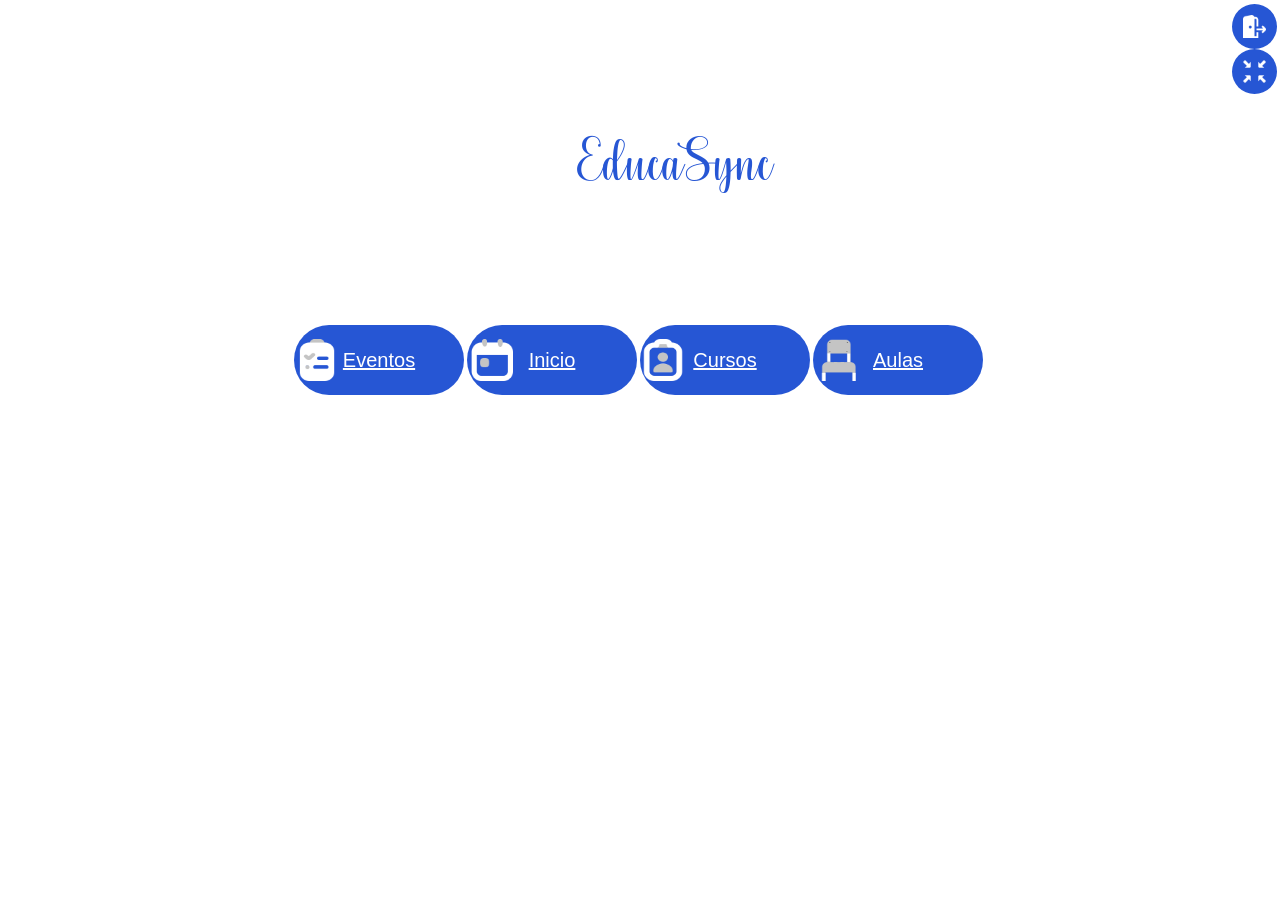
<file: index.html>
<!DOCTYPE html>
<html lang="en">
  <head>
    <meta charset="UTF-8" />
    <meta http-equiv="X-UA-Compatible" content="IE=edge" />
    <meta name="viewport" content="width=device-width, initial-scale=1.0" />
    <link
      rel="stylesheet"
      href="https://cdnjs.cloudflare.com/ajax/libs/font-awesome/6.2.0/css/all.min.css"
      integrity="sha512-xh6O/CkQoPOWDdYTDqeRdPCVd1SpvCA9XXcUnZS2FmJNp1coAFzvtCN9BmamE+4aHK8yyUHUSCcJHgXloTyT2A=="
      crossorigin="anonymous"
      referrerpolicy="no-referrer"
    />
    <link rel="stylesheet" href="style.css" />
    <title>EducaSync</title>
  </head>
  <body>
     <div class="btn-salir">
    <a class="icono salir" id="cerrar-btn"></a>
    <a href="widget.html" class="icono minimizar"></a>
  </div>
    </div>
    <h1 class="marca">EducaSync</h1>
    <div class="btn-container">
       <a href="eventos.html" target="_blank" class="icon events" title="Eventos">Eventos</a>
       <a href="../Index/index.html" target="_blank" class="icon calendar" title="Calendario">Inicio</a>
       <a href="cursos.html" target="_blank" class="icon cursos" title="Cursos">Cursos</a>
       <a href="horarios_aulas.html" target="_blank" class="icon aulas" title="Horarios/Aulas">Aulas</a>
       </div>
    <script src="script.js"></script>
    <script src="close-window.js"></script>
  </body>
</html>
</file>
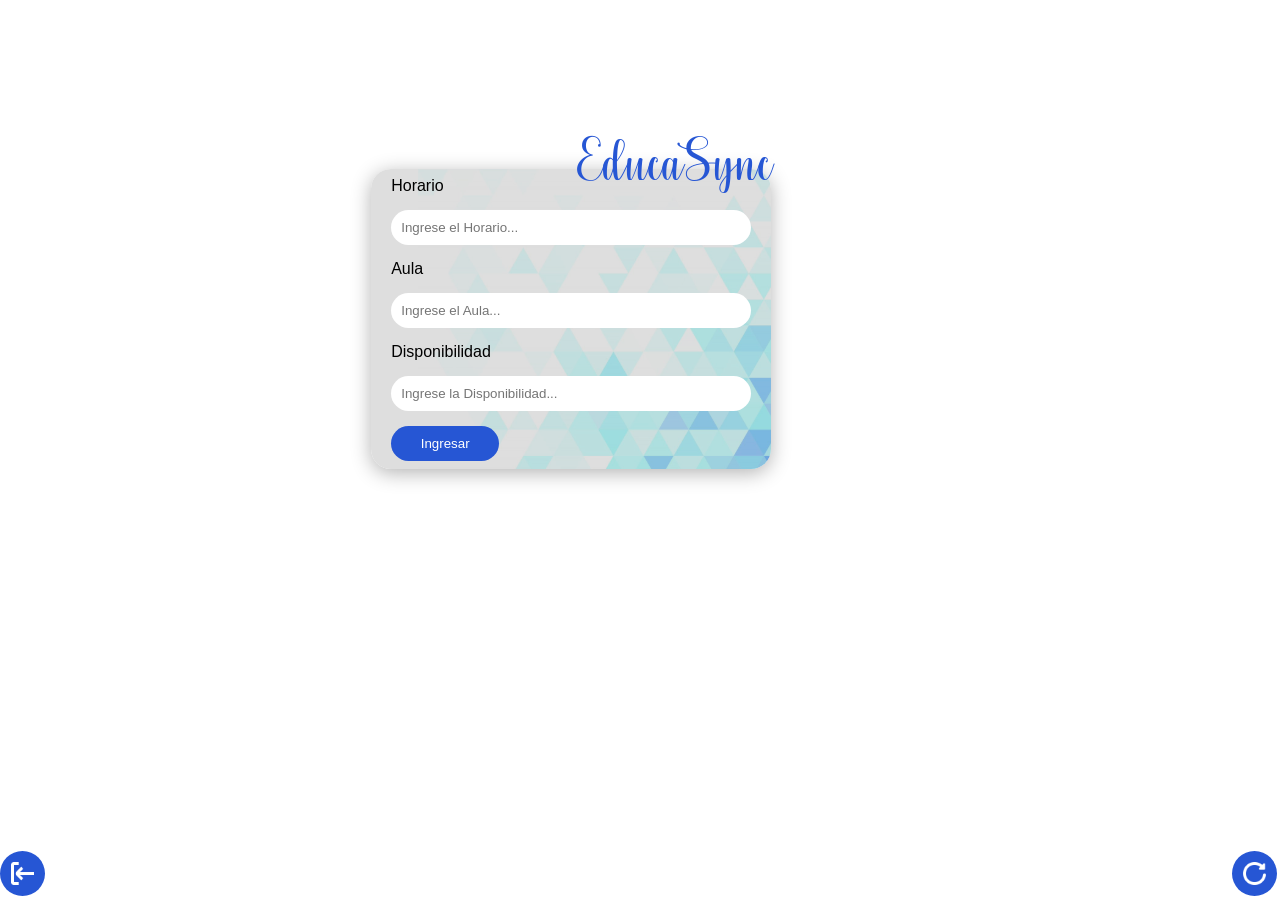
<file: aulas_config.html>
<!DOCTYPE html>
<html lang="en">
<head>
    <meta charset="UTF-8">
    <meta name="viewport" content="width=device-width, initial-scale=1.0">
    <title>Configuraciones de Aulas y Horarios.</title>
    <link rel="stylesheet" href="style.css">
</head>
<body>
     <h1 class="marca">EducaSync</h1>
    </div>
   <div class="btn-volver">
     <a onclick="window.close()" class="icono volver" title="Volver"></a>
    </div>

    <div class="form-container">
            <!-- FORMULARIO  -->
        <form id="loginForm" class="form active">
          <label for="loginNombre">Horario</label>
          <input type="text" id="loginNombre" placeholder="Ingrese el Horario..." required>
          <label for="loginPassword">Aula</label>
          <input type="text" id="loginPassword" placeholder="Ingrese el Aula..." required>
          <label for="loginPassword">Disponibilidad</label>
          <input type="text" id="loginPassword" placeholder="Ingrese la Disponibilidad..." required>
            <button type="submit">Ingresar</button>
          </div>
        </form>


          <div class="btn-modificaciones">
    <a href="horarios_aulas.html" target="_self" class="icono recarga" title="Configuración"></a>
    </div>
       <script src="script.js"></script>
</body>
</html>
</file>
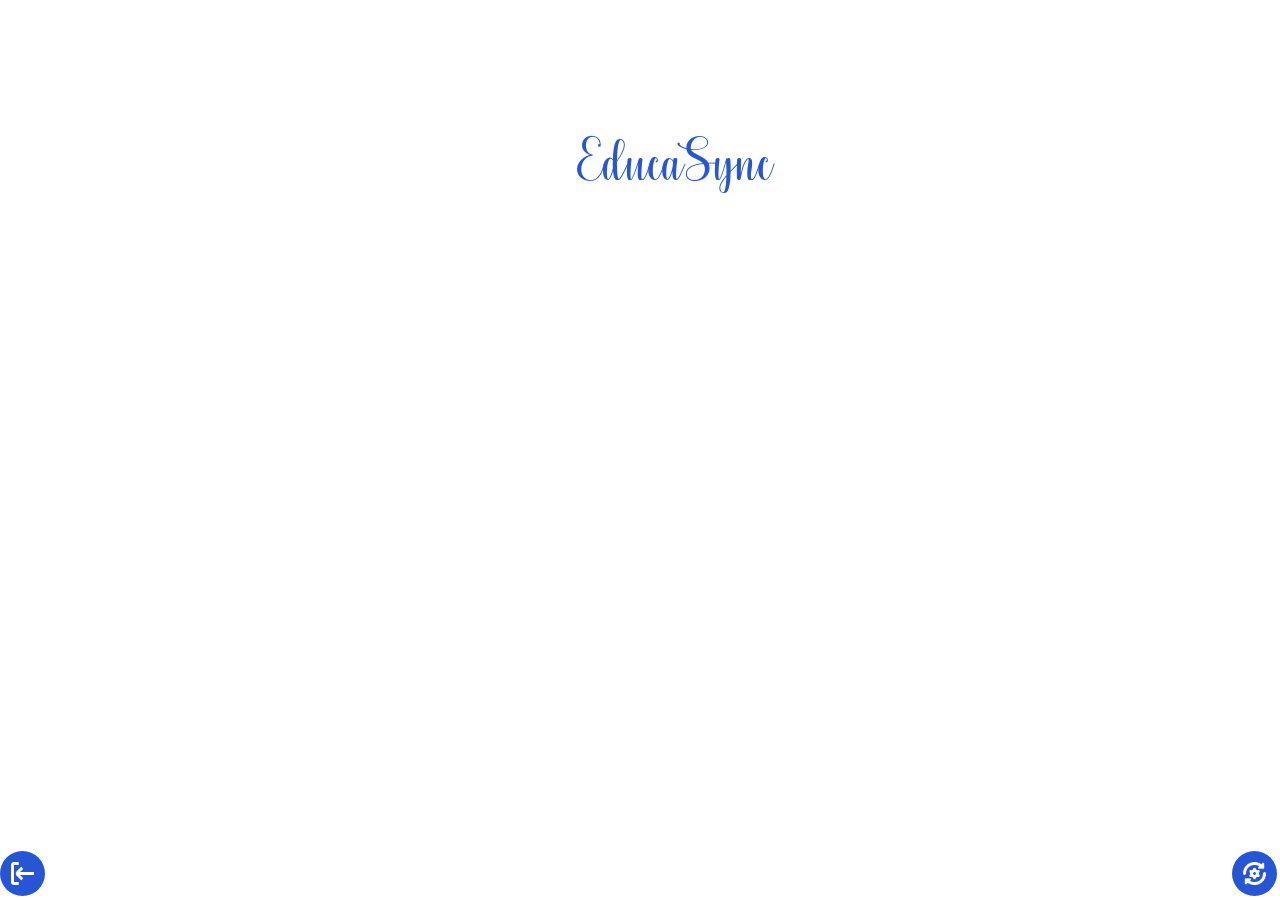
<file: cursos.html>
<!DOCTYPE html>
<html lang="en">
<head>
    <meta charset="UTF-8">
    <meta name="viewport" content="width=device-width, initial-scale=1.0">
    <title>Cursos..</title>
    <link rel="stylesheet" href="style.css">
</head>
<body>
     <h1 class="marca">EducaSync</h1>
    <div class="btn-modificaciones">
    <a href="cursos_config.html" target="_self" class="icono config" title="Configuración"></a>
    </div>
     <div class="btn-volver">
     <a onclick="window.close()" class="icono volver" title="Volver"></a>
    </div>

    </div>
    </div>
       <script src="close-window.js"></script>
        <script src="script.js"></script>
      
</body>
</html>
</file>
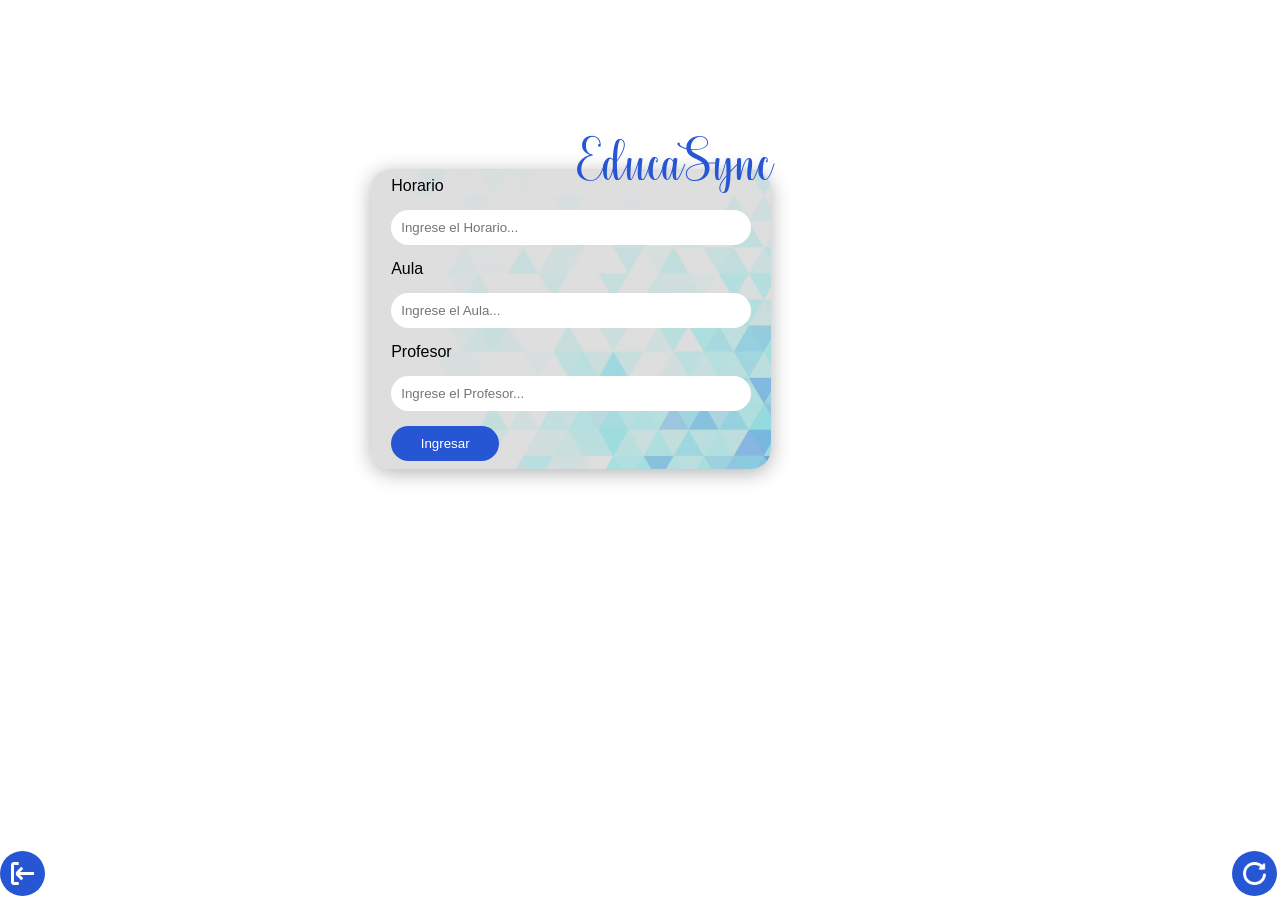
<file: cursos_config.html>
<!DOCTYPE html>
<html lang="en">
<head>
    <meta charset="UTF-8">
    <meta name="viewport" content="width=device-width, initial-scale=1.0">
    <title>Configuraciones de Cursos.</title>
    <link rel="stylesheet" href="style.css">
</head>
<body>
     <h1 class="marca">EducaSync</h1>
    </div>
   <div class="btn-volver">
     <a onclick="window.close()" class="icono volver" title="Volver"></a>
    </div>

    
        <div class="form-container">
            <!-- FORMULARIO  -->
        <form id="loginForm" class="form active">
          <label for="loginNombre">Horario</label>
          <input type="text" id="loginNombre" placeholder="Ingrese el Horario..." required>
          <label for="loginPassword">Aula</label>
          <input type="text" id="loginPassword" placeholder="Ingrese el Aula..." required>
          <label for="loginPassword">Profesor</label>
          <input type="text" id="loginPassword" placeholder="Ingrese el Profesor..." required>
            <button type="submit">Ingresar</button>
          </div>
        </form>

   <div class="btn-modificaciones">
    <a href="cursos.html" target="_self" class="icono recarga" title="Configuración"></a>
    </div>

       <script src="script.js"></script>
</body>
</html>
</file>
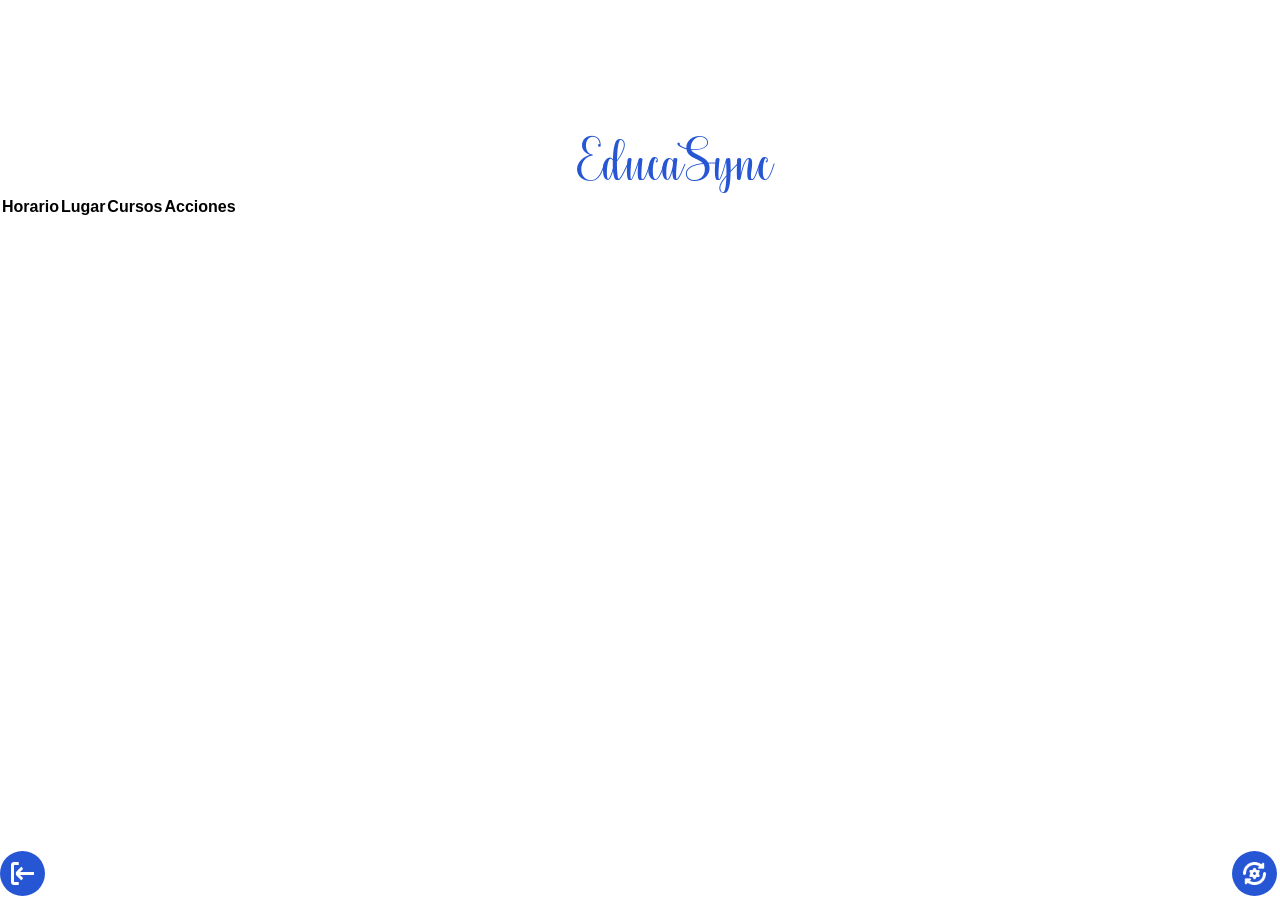
<file: eventos.html>
<!DOCTYPE html>
<html lang="en">
<head>
    <meta charset="UTF-8">
    <meta name="viewport" content="width=device-width, initial-scale=1.0">
    <title>Eventos..</title>
    <link rel="stylesheet" href="style.css">
</head>
<body>
     <h1 class="marca">EducaSync</h1>

  <table id="tablaDatos">
    <thead>
      <tr>
        <th>Horario</th>
        <th>Lugar</th>
        <th>Cursos</th>
        <th>Acciones</th>
      </tr>
    </thead>
    <tbody>
      <!-- Las filas se agregarán aquí -->
    </tbody>
  </table>

  <div class="btn-modificaciones">
<a href="eventos_config.html" target="_self" class="icono config" title="Configuración"></a>

</div>
     <div class="btn-volver">
     <a onclick="window.close()" class="icono volver" title="Volver"></a>
    </div>
      <script src="script.js"></script>
    <script src="script_config.js"></script>
</body>
</html>
</file>
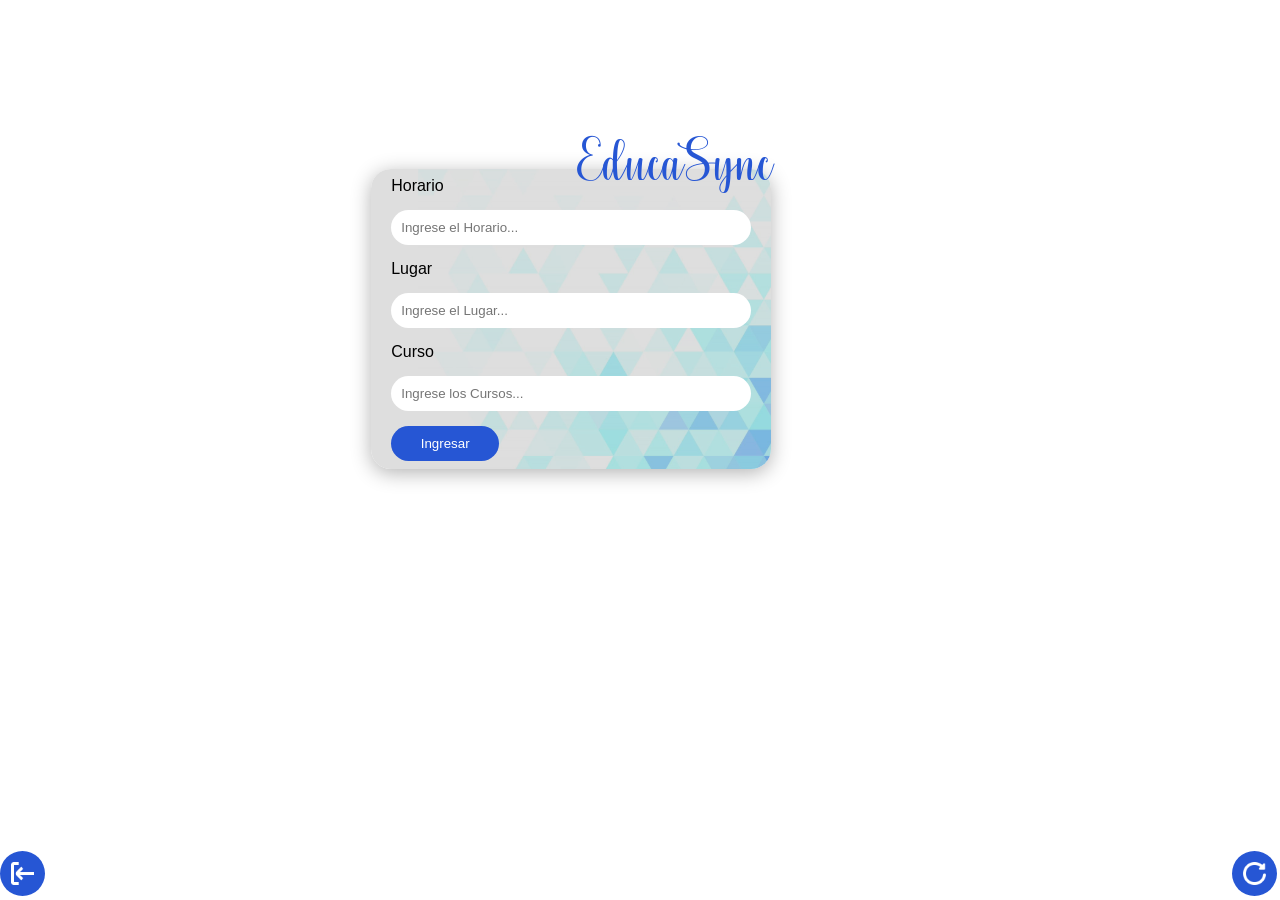
<file: eventos_config.html>
<!DOCTYPE html>
<html lang="en">
<head>
    <meta charset="UTF-8">
    <meta name="viewport" content="width=device-width, initial-scale=1.0">
    <title>Configuraciones de Eventos.</title>
    <link rel="stylesheet" href="style.css">
</head>
<body>
     <h1 class="marca">EducaSync</h1>
   <div class="btn-volver">
     <a onclick="window.close()" class="icono volver" title="Volver"></a>
    </div>
    <div class="form-container">
            <!-- FORMULARIO  -->
        <form id="formEvento" class="form active">
          <label for="horario">Horario</label>
          <input type="text" id="horario" placeholder="Ingrese el Horario..." required>
          <label for="lugar">Lugar</label>
          <input type="text" id="lugar" placeholder="Ingrese el Lugar..." required>
          <label for="cursos">Curso</label>
          <input type="text" id="cursos" placeholder="Ingrese los Cursos..." required>
            <button type="submit">Ingresar</button>
          </div>
        </form>

        
   <div class="btn-modificaciones">
    <a href="eventos.html" target="_self" class="icono recarga" title="Configuración"></a>
    </div>
       <script src="script.js"></script>
       <script src="script_config.js"></script>
      <script src="eventos_config.js"></script>
</body>
</html>
</file>
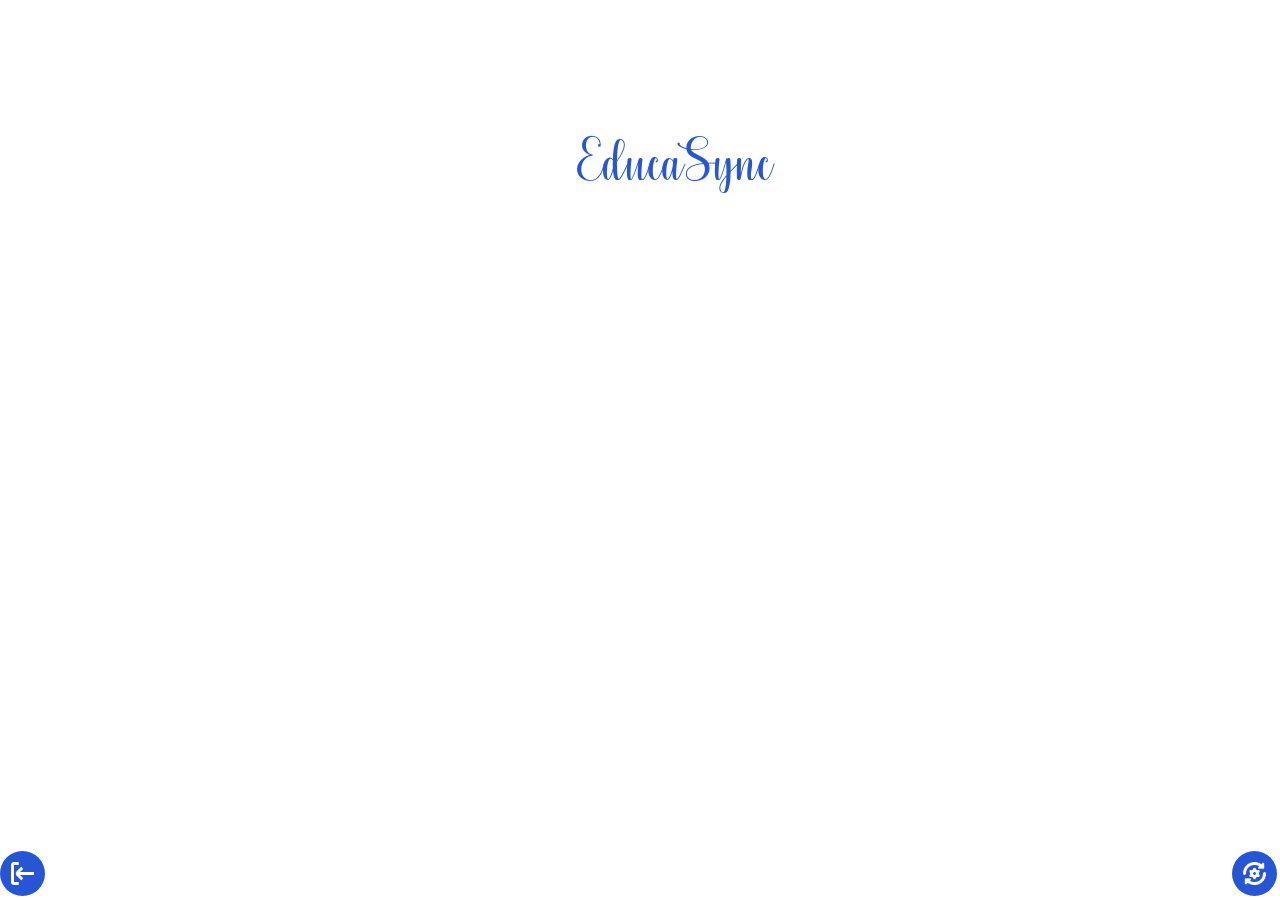
<file: horarios_aulas.html>
<!DOCTYPE html>
<html lang="en">
<head>
    <meta charset="UTF-8">
    <meta name="viewport" content="width=device-width, initial-scale=1.0">
    <title>Aulas/Horarios..</title>
    <link rel="stylesheet" href="style.css">
</head>
<body>
     <h1 class="marca">EducaSync</h1>
    <div class="btn-modificaciones">
  <a href="aulas_config.html" target="_self" class="icono config" title="Configuración"></a>
    </div>
    <div class="btn-volver">
     <a onclick="window.close()" class="icono volver" title="Volver"></a>
    </div>
       <script src="close-window.js"></script>
</body>
</html>
</file>
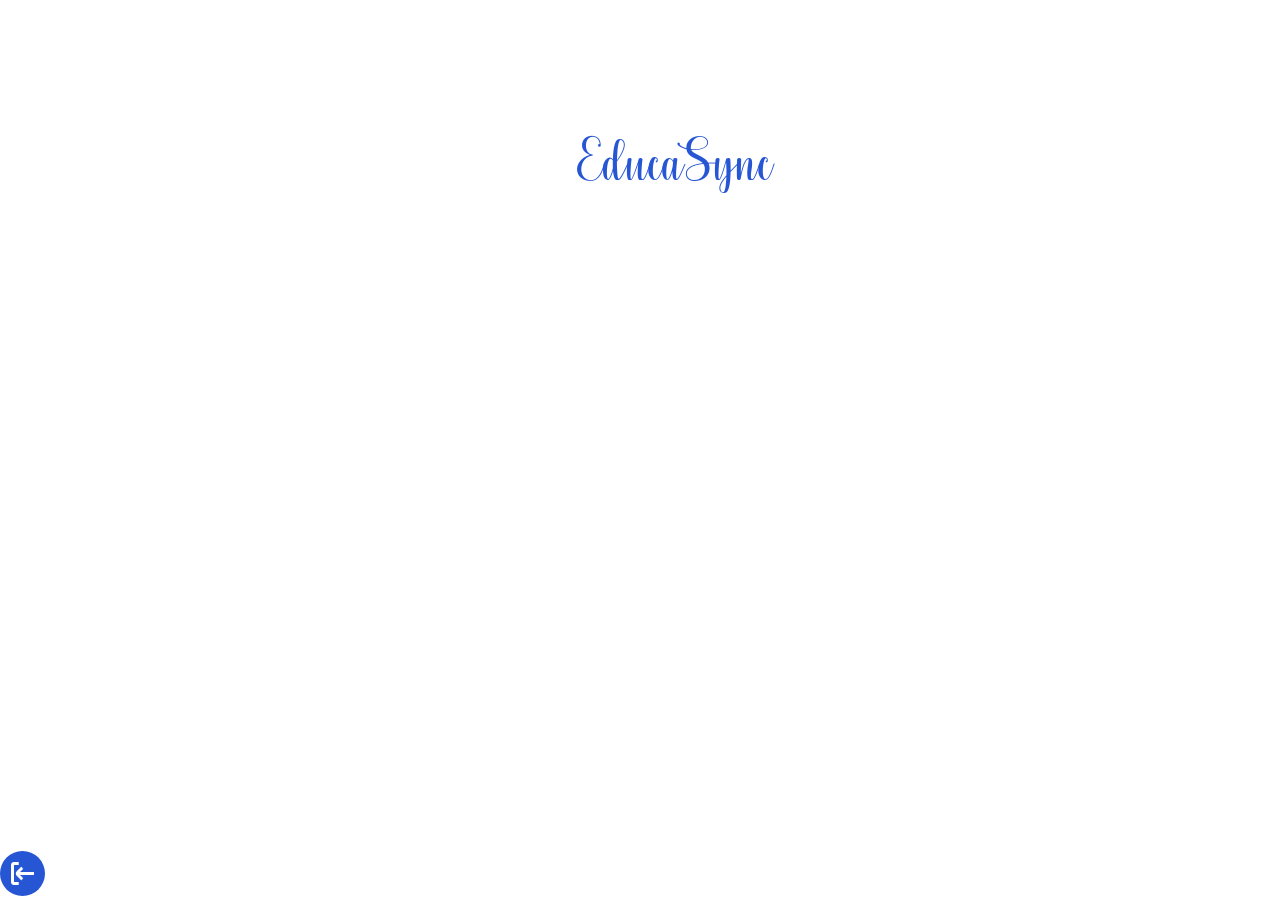
<file: prueba_calendario.html>
<!DOCTYPE html>
<html lang="en">
<head>
    <meta charset="UTF-8">
    <meta name="viewport" content="width=device-width, initial-scale=1.0">
    <title>Calendario..</title>
    <link rel="stylesheet" href="style.css">
</head>
<body>
     <h1 class="marca">EducaSync</h1>
    </div>
   <div class="btn-volver">
     <a onclick="window.close()" class="icono volver" title="Volver"></a>
    </div>
       <script src="close-window.js"></script>
</body>
</html>
</file>
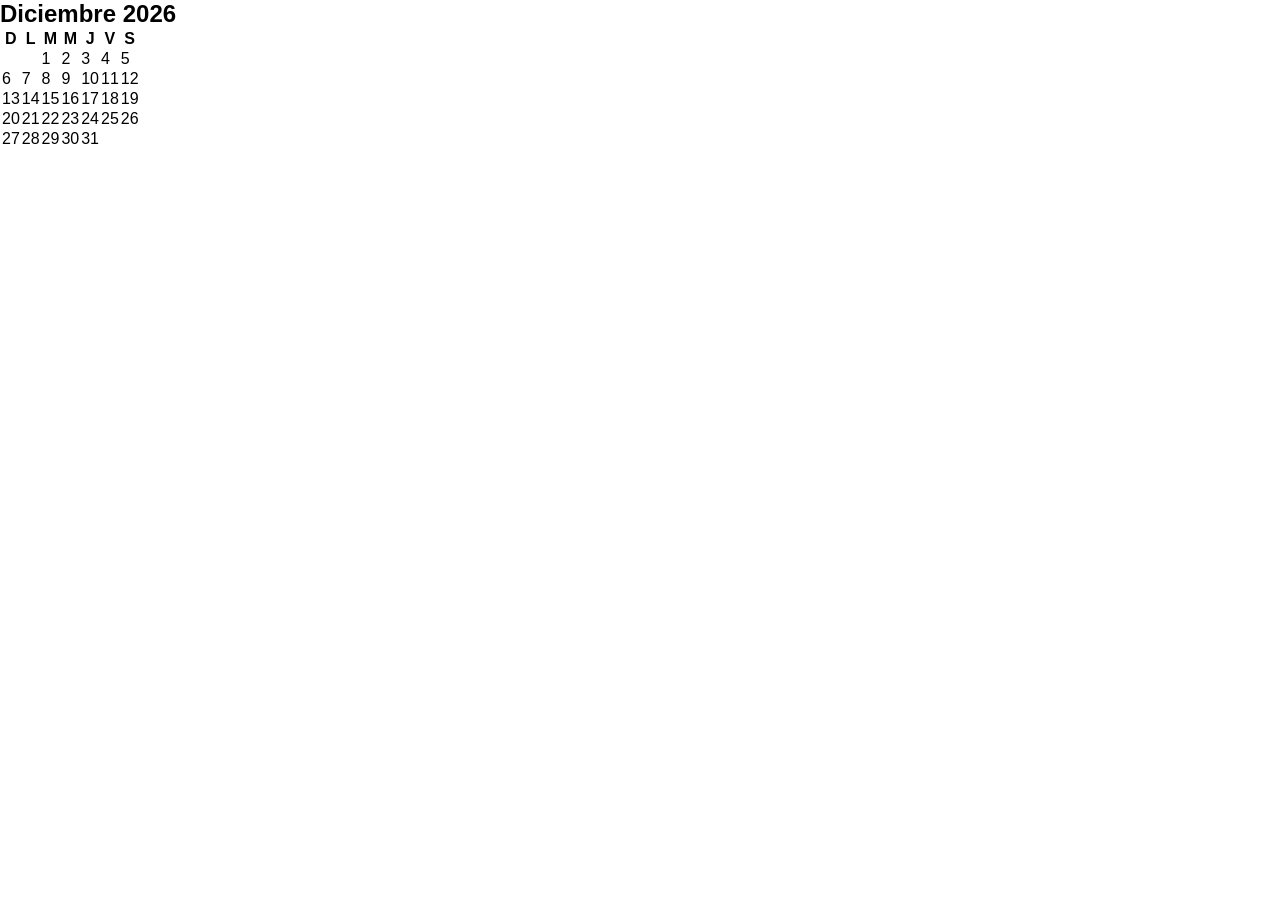
<file: widget.html>
<!DOCTYPE html>
<html lang="es">
<head>
  <meta charset="UTF-8" />
  <meta name="viewport" content="width=device-width, initial-scale=1.0"/>
  <title>Almanaque</title>
  <link rel="stylesheet" href="style.css">
</head>
<body>
  <div class="calendar-widget">
    <h2 id="monthYear"></h2>
    <table id="calendar"></table>
  </div>
  <script src="renderer.js"></script>
</body>
</html>
</file>
<file: style.css>
:root {
  --primary-clr: #2656d4;
}
* {
  margin: 0;
  padding: 0;
  box-sizing: border-box;
  font-family: "Poppins", sans-serif;
}

html, body {
  width: 100%;
  height: 100%;
  overflow: hidden;
  background-color: #ffffff;
}

.marca{
 font-size: 4rem;
  font-weight: 500;
  font-family: girl;
  color:#2656d4;
  margin-left: 70px; 
  text-align: center;
  margin-top: 10%;
  z-index: 20;
  overflow: hidden;
  position: relative;
}


.btn-container{
  position: absolute;
  top: 40%;
  left: 50%;
  transform: translate(-50%, -50%);
  display: flex;
  min-width: 500px;
  justify-content: space-between;
}

.btn-modificaciones{
  position: absolute;
  right: 0;  /* Mover a la derecha */
  bottom: 4px; /* Mover al final */
  text-align: right; /* Alinea el texto a la derecha */
  transition: transform .3s ease-in-out;
}

.btn-volver{
  position: absolute;
  left: 0;  /* Mover a la derecha */
  bottom: 4px; /* Mover al final */
  text-align: left; /* Alinea el texto a la derecha */
}
.btn-salir{
  position: absolute;
  right: 0;  /* Mover a la derecha */
  top: 4px; /* Mover al final */
  text-align: right; /* Alinea el texto a la derecha */
}
.btn-volver a{
  width: 45px;
  height: 45px;
  display: flex;
  border-radius: 70px;
  color: #ffffff;
  background-color: #2656d4;
  font-family:'Lucida Sans', 'Lucida Sans Regular', 'Lucida Grande', 'Lucida Sans Unicode', Geneva, Verdana, sans-serif;
  box-sizing: border-box;

}
.btn-salir a{
  width: 45px;
  height: 45px;
  display: flex;
  border-radius: 70px;
  color: #ffffff;
  background-color: #2656d4;
  font-family:'Lucida Sans', 'Lucida Sans Regular', 'Lucida Grande', 'Lucida Sans Unicode', Geneva, Verdana, sans-serif;
  box-sizing: border-box;

}
/*config*/
.btn-modificaciones a{
  width: 45px;
  height: 45px;
  display: flex;
  border-radius: 70px;
  color: #ffffff;
  background-color: #2656d4;
  font-family:'Lucida Sans', 'Lucida Sans Regular', 'Lucida Grande', 'Lucida Sans Unicode', Geneva, Verdana, sans-serif;
  box-sizing: border-box;

}
.btn-container a {
  width: 170px;
  height: 70px;
  display: flex;
  align-items: center;
  justify-content: center;
  border-radius: 70px;
  color: #ffffff;
  background-color: #2656d4;
  text-decoration-line: underline;
  font-size: 20px;
  font-family:'Lucida Sans', 'Lucida Sans Regular', 'Lucida Grande', 'Lucida Sans Unicode', Geneva, Verdana, sans-serif;
  gap: 8px; /* Espacio entre icono y texto */
  padding: 0 20px; /* Para evitar que el contenido se pegue a los bordes */
  box-sizing: border-box;
}

.icon {
  width: 18px;
  height: 18px;
  background-size: 27% 60%;
  background-repeat: no-repeat;
  background-position: left;
  margin-right: 3px;
  transition: transform 0.3s ease;
}
/*config*/
.icono {
  width: 18px;
  height: 18px;
  background-size: 50% 50%;
  background-repeat: no-repeat;
  background-position: center;
  margin-right: 3px;

}

 .events{
      background-image: url('imagenes/evento.png');
    }

    .calendar{
      background-image: url('imagenes/calendario.png');
    }

    .cursos{
      background-image: url('imagenes/cursos.png');
    }

    .aulas{
      background-image: url('imagenes/silla.png');
    }

    .config{
      background-image: url('imagenes/config.png');
    }

    .volver{
      background-image: url('imagenes/volver.png');
    }

    .salir{
      background-image: url('imagenes/salir.png');
    }
    
    .minimizar{
      background-image: url('imagenes/minimizar.png');
    }

    .recarga{
      background-image: url('imagenes/recarga.png');
    }
.btn-container :hover {
      transform: translateY(-5px);
      box-shadow: 0 12px 20px rgba(0, 0, 0, 0.3);
      background: linear-gradient(145deg, #6dd5ed, #2656d4);
      font-size: 40px;
      transition: transform 0.4s ease;
      text-decoration: none;
      font-family: girl;
    }

.btn-modificaciones:hover{
   transform: rotate(120deg);
}

/*Formulario*/
.form-container {
  padding: 20px;
  position: relative;
  width: 80%;
  max-width: 400px;
  height: auto;
  min-height: 300px;
  display: flex;
  justify-content: center;
  align-items: center;
  margin-left: 29%;
  top:-3%;
  background-image: url('imagenes/fondo_azul.png');
  z-index: 10;
  border-radius: 20px;
  box-shadow: 0 4px 20px rgba(0, 0, 0, 0.3);  
}

.form {
  position: absolute;
  width: 90%;
  display: flex;
  flex-direction: column;
  gap: 15px;
  opacity: 0;
  transform: translateX(100%);
  transition: all 0.5s ease;
}

.form.active {
  opacity: 1;
  transform: translateX(0);
  z-index: 2;
}

input {
  padding: 10px;
  border-radius: 20px;
  border: none;
  outline: none;
}

button {
  padding: 10px 20px;
  width: 30%;
  border: none;
  border-radius: 25px;
  background: #2656d4;
  color: white;
  cursor: pointer;
  flex: 1;
  transition: background 0.3s ease;
}

button:hover {
  background: #002d6b;
}
  /*fin_form*/
@font-face {
  font-family: girl;
  font-style: normal;
  font-weight: normal;
  src: url(fuente/girl\ love.ttf);
}
</file>
